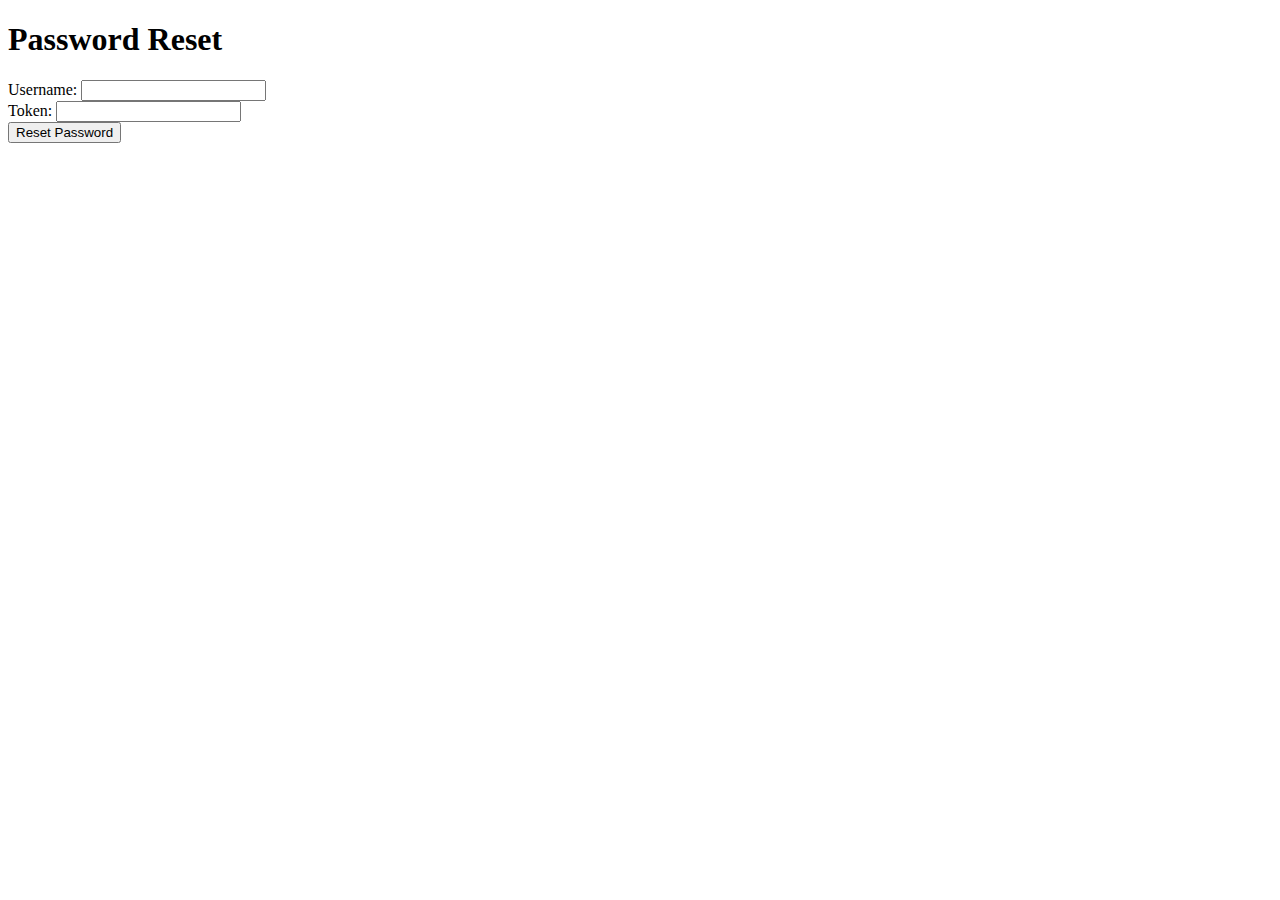
<file: 12SE_Task2-main-REAL/12SE_Task2-main/templates/reset.html>
<!DOCTYPE html>
<html>
<head>
    <title>Password Reset</title>
</head>
<body>
    <h1>Password Reset</h1>
    <form method="POST">
        <input type="hidden" name="csrf_token" value="{{ csrf_token() }}">
        <label>Username: <input type="text" name="username"></label><br>
        <label>Token: <input type="text" name="token"></label><br>
        <button type="submit">Reset Password</button>
    </form>
</body>
</html>
</file>
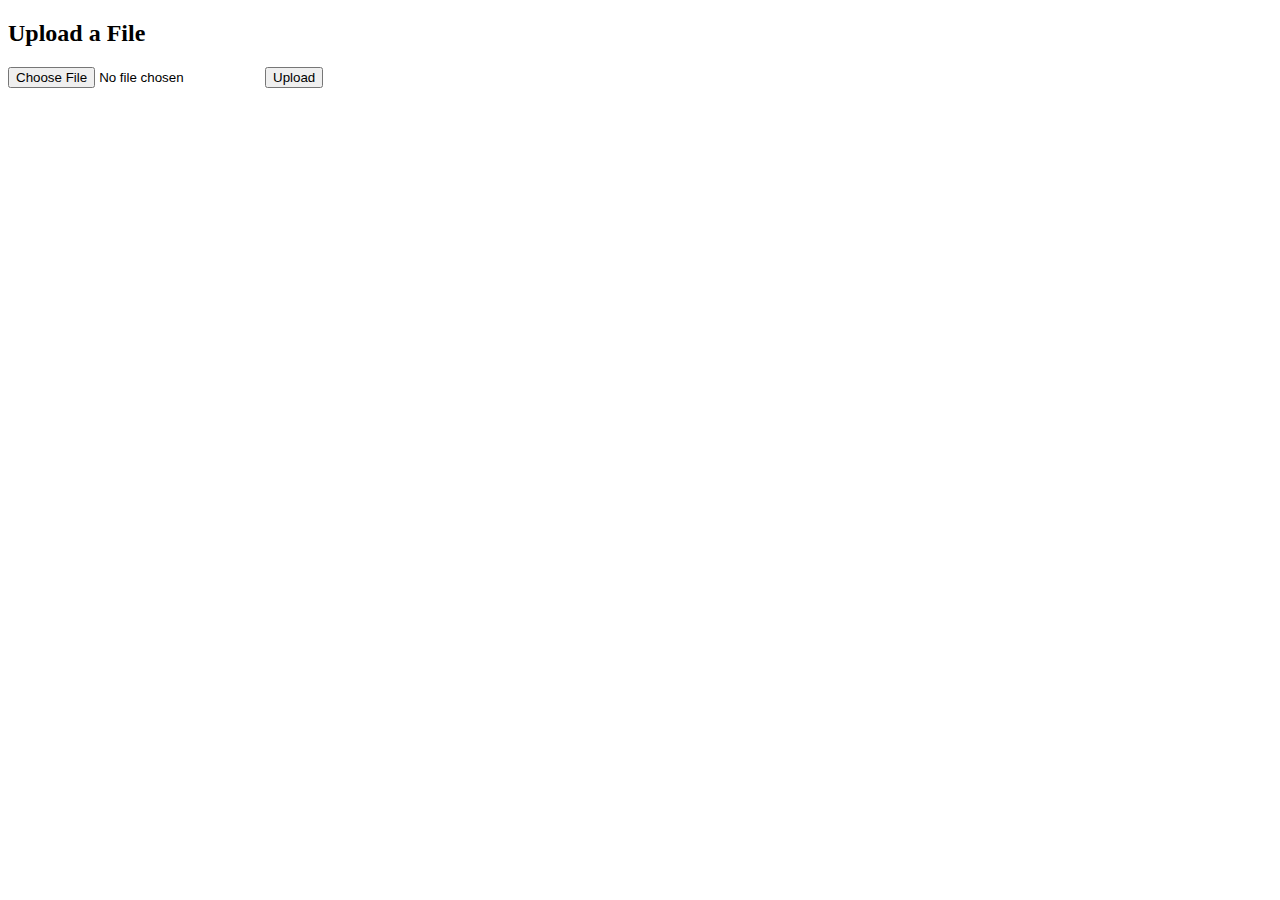
<file: 12SE_Task2-main-REAL/12SE_Task2-main/templates/upload.html>
<!DOCTYPE html>
<html lang="en">
<head>
    <meta charset="UTF-8">
    <meta name="viewport" content="width=device-width, initial-scale=1.0">
    <title>Upload File</title>
</head>
<body>
    <h2>Upload a File</h2>
    
    <form id="uploadForm" method="POST" enctype="multipart/form-data">
        <input type="hidden" name="csrf_token" value="{{ csrf_token() }}">  <!-- ✅ CSRF Token -->
        <input type="file" name="file" id="fileInput" required>
        <button type="submit">Upload</button>
    </form>

    <script>
        // List of allowed file extensions
        const allowedExtensions = ['png', 'jpg', 'jpeg', 'gif', 'txt', 'pdf'];

        document.getElementById("uploadForm").addEventListener("submit", function(event) {
            event.preventDefault();  // ✅ Prevent normal form submission

            // Get file input element and the selected file
            let fileInput = document.getElementById("fileInput");
            let file = fileInput.files[0];

            // Extract file extension and convert to lowercase
            let fileExtension = file.name.split('.').pop().toLowerCase();

            // Validate the file extension on the client side
            if (!allowedExtensions.includes(fileExtension)) {
                alert("Invalid file type. Only image and document files are allowed.");
                return;  // Prevent form submission
            }

            // If valid, submit the form via AJAX
            let formData = new FormData(this);
            let csrfToken = document.querySelector("[name=csrf_token]").value;  // ✅ Get CSRF Token

            fetch("/upload", {
                method: "POST",
                headers: { "X-CSRFToken": csrfToken  },  // Include CSRF Token
                body: formData
            })
            .then(response => {
            if (response.ok) {
                return response.text();  // Success
            } 
            else {
                return response.text().then(errorText => {  // Error
                    throw new Error(errorText);
                });
                }
                    })
            .then(data => {
                // Show success message
                alert("Upload successful!");
            })
            .catch(error => {
                // Handle error response (e.g., file already exists or other errors)
                alert("Error: " + error);
            });
        });
    </script>
</body>
</html>
</file>
